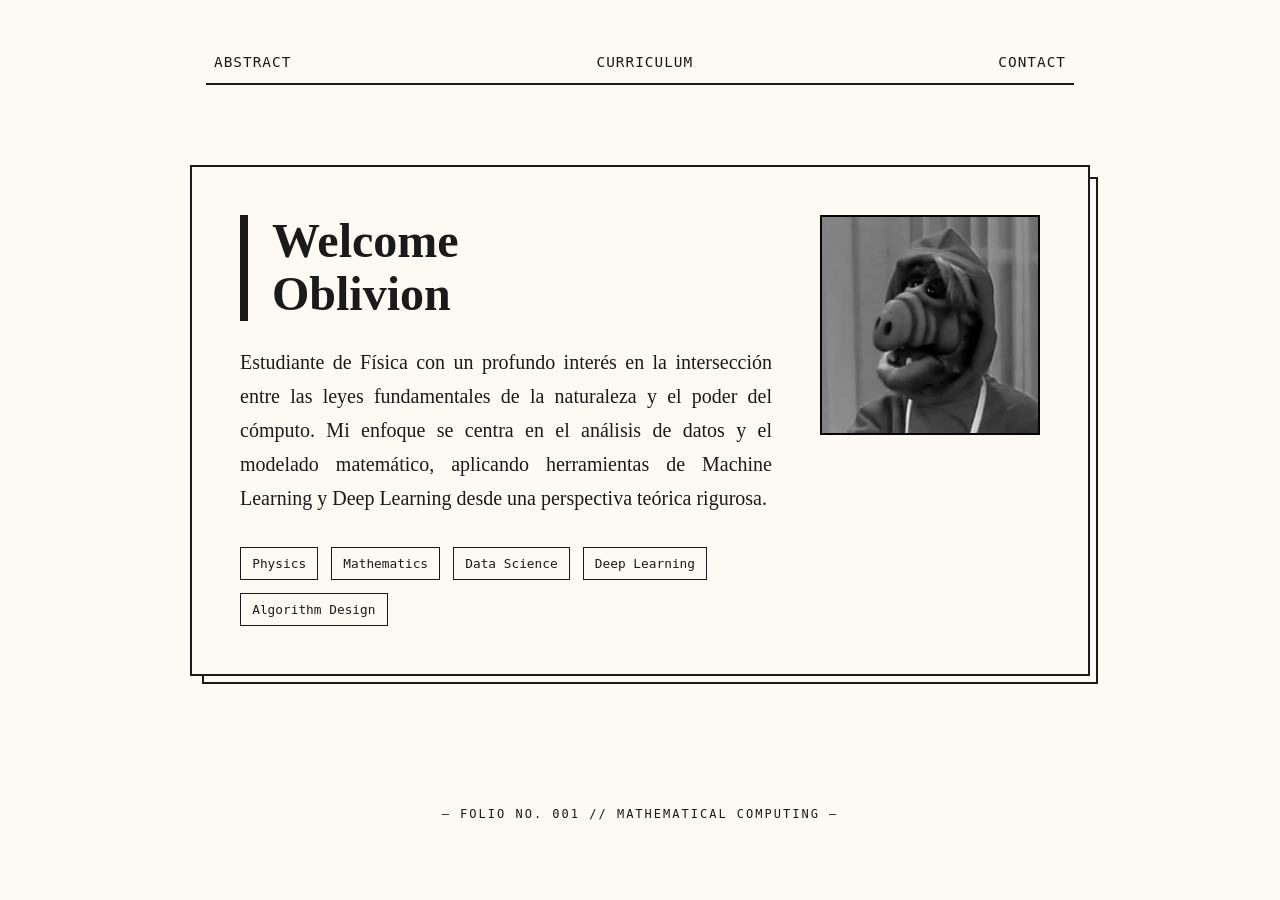
<file: index.html>
<!DOCTYPE html>
<html lang="es">

<head>
    <meta charset="UTF-8">
    <meta name="viewport" content="width=device-width, initial-scale=1.0">
    <meta name="description" content="Portafolio de Oblivion | Estudiante de Física, Programador y Analista de Datos.">
    <link rel="stylesheet" href="style.css">
    <title>Oblivion | Physics & Data Science</title>
</head>

<body>

    <header>
        <nav id="div-menu">
            <ul>
                <li><a href="index.html">Abstract</a></li>
                <li><a href="about.html">Curriculum</a></li>
                <li><a href="contact.html">Contact</a></li>
            </ul>
        </nav>
    </header>

    <main>
        <section id="central">
            <div id="div-imagen">
                <img id="imagen" src="alf.jpg" alt="Perfil de Oblivion">
            </div>
            <div id="div-parrafo">
                <h1 id="titulo">Welcome <br> Oblivion</h1>
                <p id="parrafo">
                    Estudiante de Física con un profundo interés en la intersección entre las leyes fundamentales de la
                    naturaleza y el poder del cómputo.
                    Mi enfoque se centra en el análisis de datos y el modelado matemático, aplicando herramientas de
                    Machine Learning y Deep Learning
                    desde una perspectiva teórica rigurosa.
                </p>

                <div class="tags">
                    <span class="tag">Physics</span>
                    <span class="tag">Mathematics</span>
                    <span class="tag">Data Science</span>
                    <span class="tag">Deep Learning</span>
                    <span class="tag">Algorithm Design</span>
                </div>
            </div>
        </section>
    </main>

    <footer>
        &mdash; Folio No. 001 // Mathematical Computing &mdash;
    </footer>

</body>

</html>
</file>
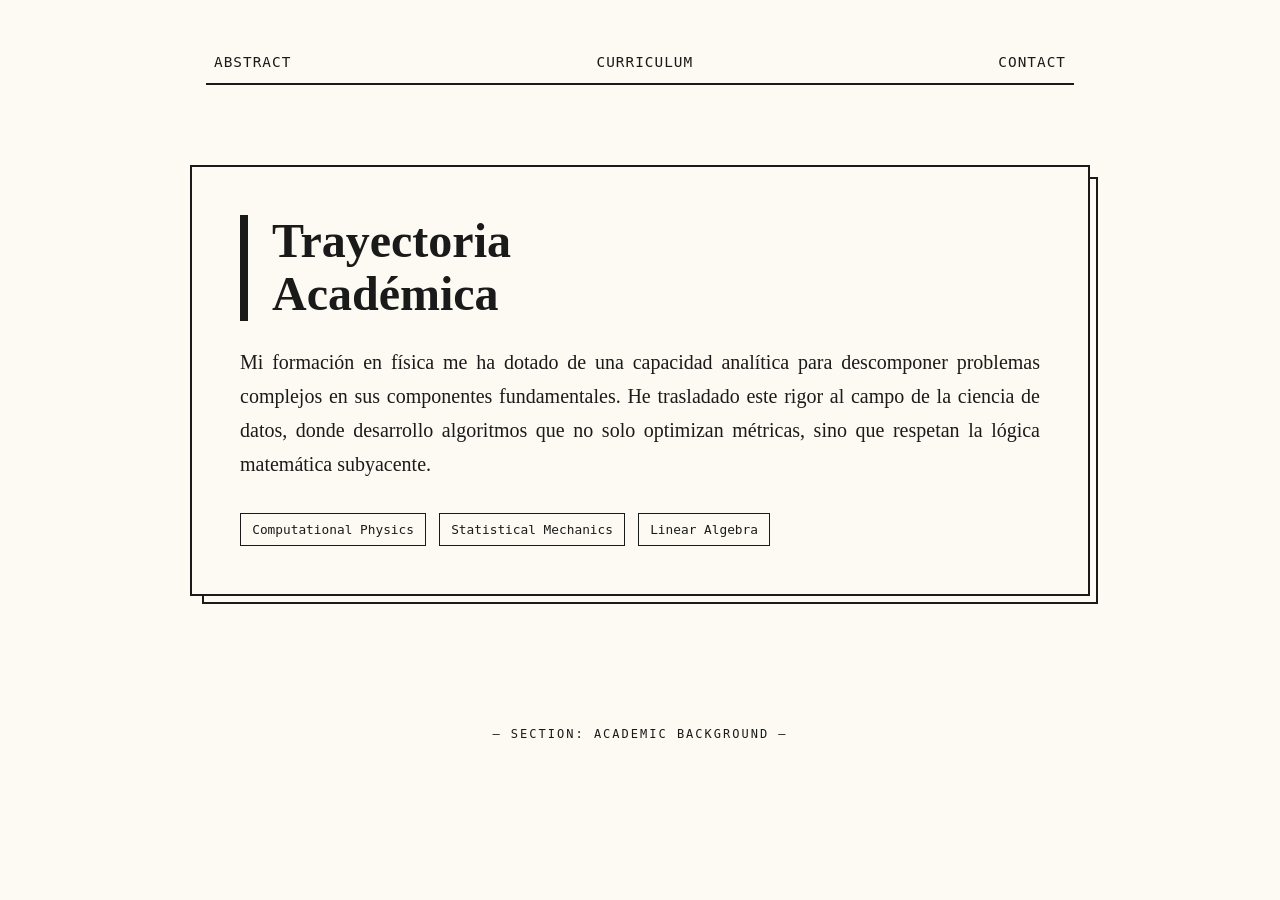
<file: about.html>
<!DOCTYPE html>
<html lang="es">

<head>
    <meta charset="UTF-8">
    <meta name="viewport" content="width=device-width, initial-scale=1.0">
    <link rel="stylesheet" href="style.css">
    <title>Curriculum | Oblivion</title>
</head>

<body>

    <header>
        <nav id="div-menu">
            <ul>
                <li><a href="index.html">Abstract</a></li>
                <li><a href="about.html">Curriculum</a></li>
                <li><a href="contact.html">Contact</a></li>
            </ul>
        </nav>
    </header>

    <main>
        <section id="central">
            <div id="div-parrafo">
                <h1 id="titulo">Trayectoria <br> Académica</h1>
                <p id="parrafo">
                    Mi formación en física me ha dotado de una capacidad analítica para descomponer problemas complejos
                    en sus componentes fundamentales.
                    He trasladado este rigor al campo de la ciencia de datos, donde desarrollo algoritmos que no solo
                    optimizan métricas,
                    sino que respetan la lógica matemática subyacente.
                </p>
                <div class="tags" style="margin-top: 2rem;">
                    <span class="tag">Computational Physics</span>
                    <span class="tag">Statistical Mechanics</span>
                    <span class="tag">Linear Algebra</span>
                </div>
            </div>
        </section>
    </main>

    <footer>
        &mdash; Section: Academic Background &mdash;
    </footer>

</body>

</html>
</file>
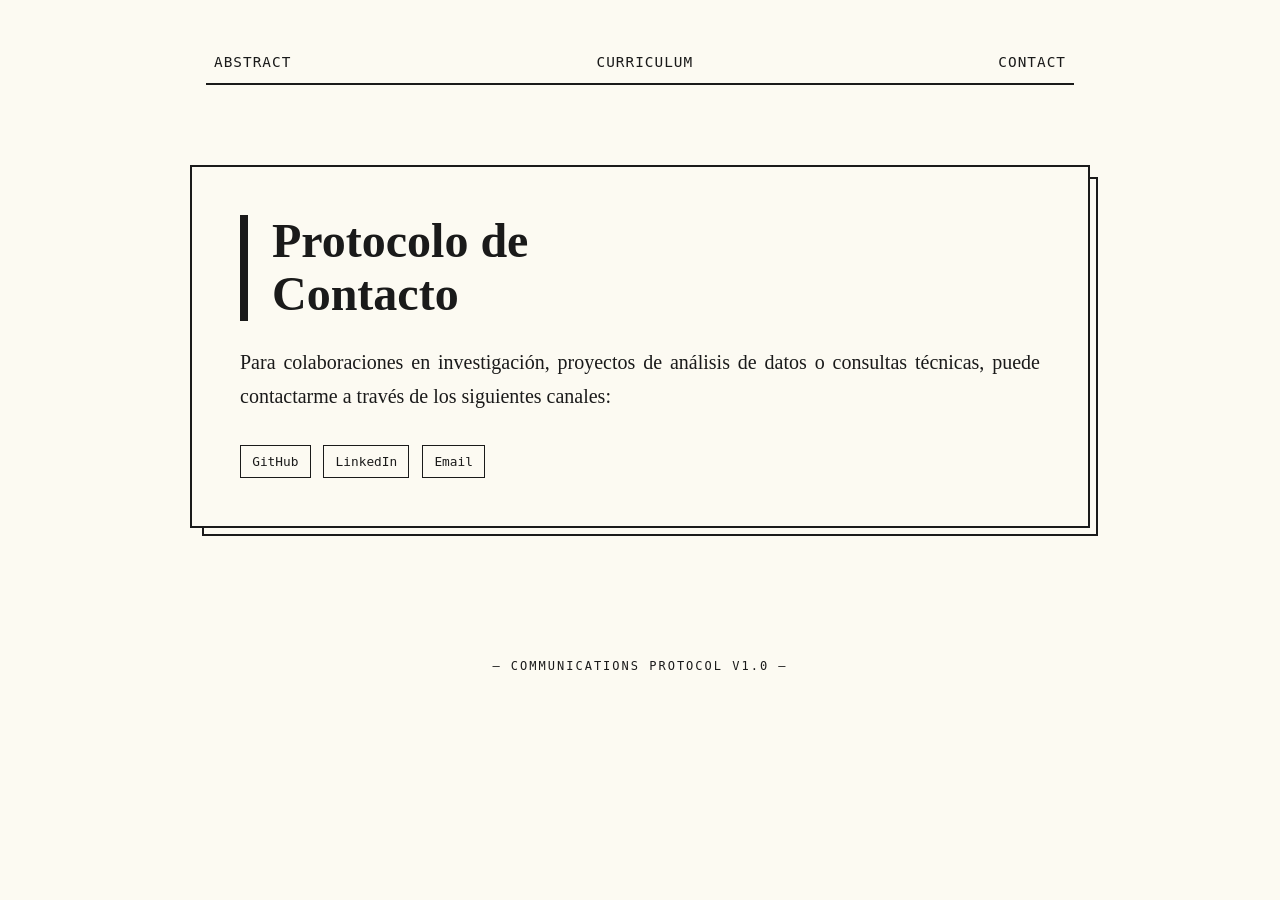
<file: contact.html>
<!DOCTYPE html>
<html lang="es">

<head>
    <meta charset="UTF-8">
    <meta name="viewport" content="width=device-width, initial-scale=1.0">
    <link rel="stylesheet" href="style.css">
    <title>Contact | Oblivion</title>
</head>

<body>

    <header>
        <nav id="div-menu">
            <ul>
                <li><a href="index.html">Abstract</a></li>
                <li><a href="about.html">Curriculum</a></li>
                <li><a href="contact.html">Contact</a></li>
            </ul>
        </nav>
    </header>

    <main>
        <section id="central">
            <div id="div-parrafo">
                <h1 id="titulo">Protocolo de <br> Contacto</h1>
                <p id="parrafo">
                    Para colaboraciones en investigación, proyectos de análisis de datos o consultas técnicas, puede
                    contactarme a través de los siguientes canales:
                </p>
                <div class="tags" style="margin-top: 2rem; justify-content: flex-start;">
                    <a href="#" class="tag" style="text-decoration: none; color: inherit;">GitHub</a>
                    <a href="#" class="tag" style="text-decoration: none; color: inherit;">LinkedIn</a>
                    <a href="#" class="tag" style="text-decoration: none; color: inherit;">Email</a>
                </div>
            </div>
        </section>
    </main>

    <footer>
        &mdash; Communications Protocol v1.0 &mdash;
    </footer>

</body>

</html>
</file>
<file: style.css>
/* E-Ink & Academic Design System */
:root {
    --bg-paper: #fcfaf2;
    /* Cream/Paper color */
    --ink-black: #1a1a1a;
    /* Deep charcoal */
    --ink-gray: #555555;
    --ink-light: #e0ddd5;
    --border-width: 2px;
    --font-serif: 'EB Garamond', serif;
    --font-mono: 'IBM Plex Mono', monospace;
    --transition: all 0.2s ease-in-out;
}

@import url('https://fonts.googleapis.com/css2?family=EB+Garamond:wght@400;600;700&family=IBM+Plex+Mono:wght@400;500&display=swap');

* {
    margin: 0;
    padding: 0;
    box-sizing: border-box;
}

body {
    background-color: var(--bg-paper);
    color: var(--ink-black);
    font-family: var(--font-serif);
    line-height: 1.7;
    overflow-x: hidden;
    min-height: 100vh;
    display: flex;
    flex-direction: column;
    align-items: center;
}

/* Texture overlay for paper effect */
body::before {
    content: '';
    position: fixed;
    top: 0;
    left: 0;
    width: 100%;
    height: 100%;
    background-image: url('https://www.transparenttextures.com/patterns/p6.png');
    /* Subtle grain */
    opacity: 0.05;
    pointer-events: none;
    z-index: 1000;
}

/* Header & Nav - Square & Minimal */
header {
    width: 100%;
    max-width: 900px;
    padding: 3rem 1rem;
}

nav ul {
    list-style: none;
    display: flex;
    justify-content: space-between;
    border-bottom: var(--border-width) solid var(--ink-black);
    padding-bottom: 0.5rem;
}

nav a {
    text-decoration: none;
    color: var(--ink-black);
    font-family: var(--font-mono);
    font-weight: 500;
    font-size: 0.9rem;
    text-transform: uppercase;
    letter-spacing: 1px;
    padding: 0.2rem 0.5rem;
    transition: var(--transition);
}

nav a:hover {
    background-color: var(--ink-black);
    color: var(--bg-paper);
}

/* Main Content */
main {
    max-width: 900px;
    width: 95%;
    padding: 2rem 0;
}

#central {
    display: flex;
    flex-direction: row-reverse;
    /* Scholarly layout */
    align-items: flex-start;
    gap: 3rem;
    border: var(--border-width) solid var(--ink-black);
    padding: 3rem;
    background: var(--bg-paper);
    position: relative;
    /* Decorative corners */
}

/* Sharp box shadows for e-ink feel */
#central::after {
    content: '';
    position: absolute;
    top: 10px;
    left: 10px;
    right: -10px;
    bottom: -10px;
    border: var(--border-width) solid var(--ink-black);
    z-index: -1;
}

#div-imagen {
    flex-shrink: 0;
}

#imagen {
    width: 220px;
    height: 220px;
    object-fit: cover;
    border: var(--border-width) solid var(--ink-black);
    filter: grayscale(1) contrast(1.2);
    /* E-ink feel for image */
    border-radius: 0;
    /* Forced square */
}

#div-parrafo {
    flex: 1;
}

#titulo {
    font-family: var(--font-serif);
    font-size: 3rem;
    font-weight: 700;
    margin-bottom: 1.5rem;
    line-height: 1.1;
    border-left: 8px solid var(--ink-black);
    padding-left: 1.5rem;
}

#parrafo {
    color: var(--ink-black);
    font-size: 1.25rem;
    text-align: justify;
}

/* Data Science/Physics Tags */
.tags {
    margin-top: 2rem;
    display: flex;
    flex-wrap: wrap;
    gap: 0.8rem;
    font-family: var(--font-mono);
}

.tag {
    font-size: 0.8rem;
    border: 1px solid var(--ink-black);
    padding: 0.3rem 0.7rem;
    background: transparent;
}

/* Responsive */
@media (max-width: 768px) {
    #central {
        flex-direction: column;
        padding: 1.5rem;
    }

    #central::after {
        display: none;
    }

    #titulo {
        font-size: 2.2rem;
    }

    #imagen {
        width: 100%;
        height: auto;
        max-width: 300px;
        margin: 0 auto;
    }

    nav ul {
        flex-direction: column;
        align-items: center;
        gap: 1rem;
    }
}

footer {
    margin-top: 4rem;
    padding: 2rem;
    font-family: var(--font-mono);
    font-size: 0.75rem;
    text-transform: uppercase;
    letter-spacing: 2px;
}
</file>
